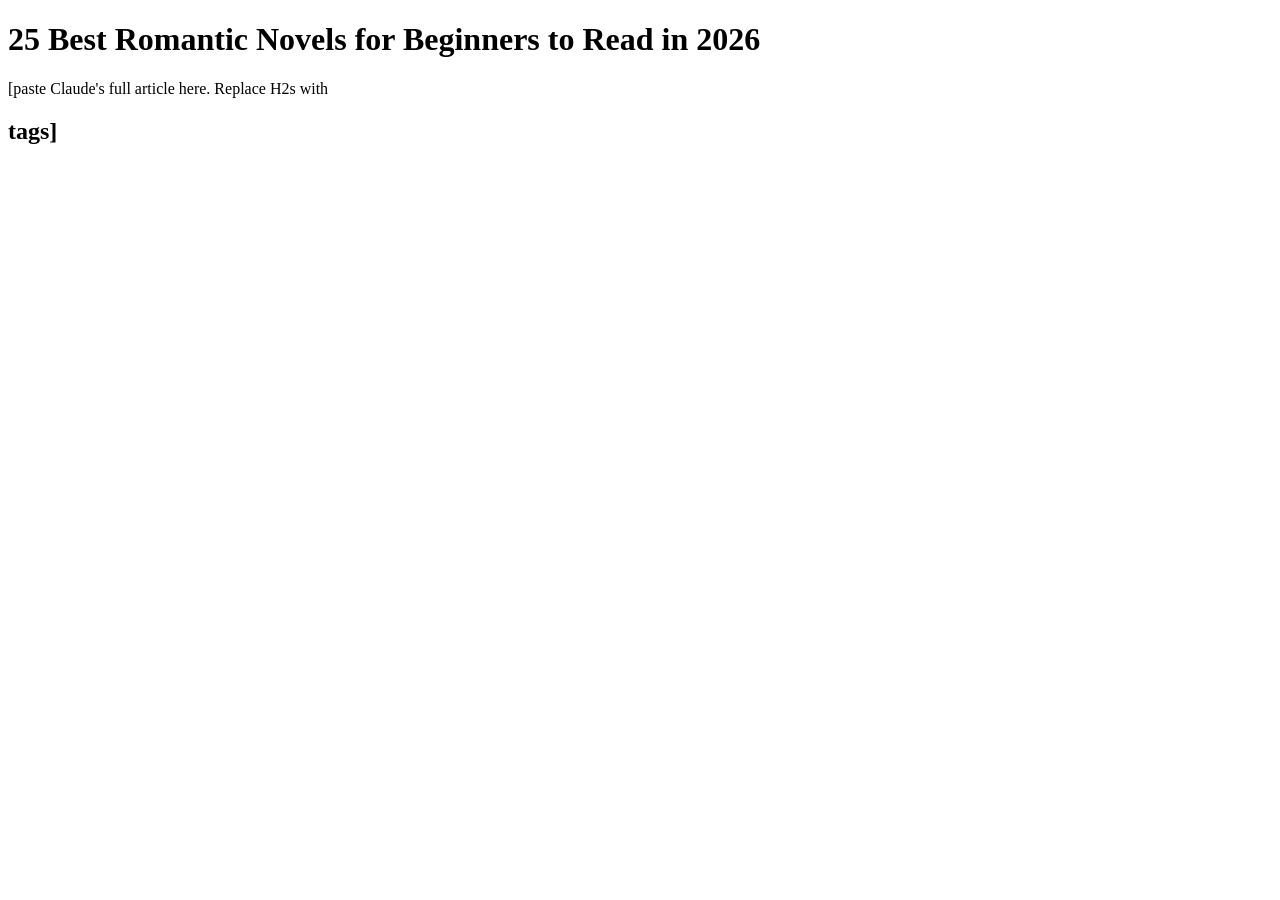
<file: best-romantic-novels-for beginners.html>
<!DOCTYPE html>
<html>
<head>
  <title>25 Best Romantic Novels for Beginners to Read in 2026</title>
  <meta name="description" content="Claude's meta description here">
  <meta name="viewport" content="width=device-width, initial-scale=1">
</head>
<body>
<h1>25 Best Romantic Novels for Beginners to Read in 2026</h1>

[paste Claude's full article here. Replace H2s with <h2> tags]

</body>
</html>
</file>
